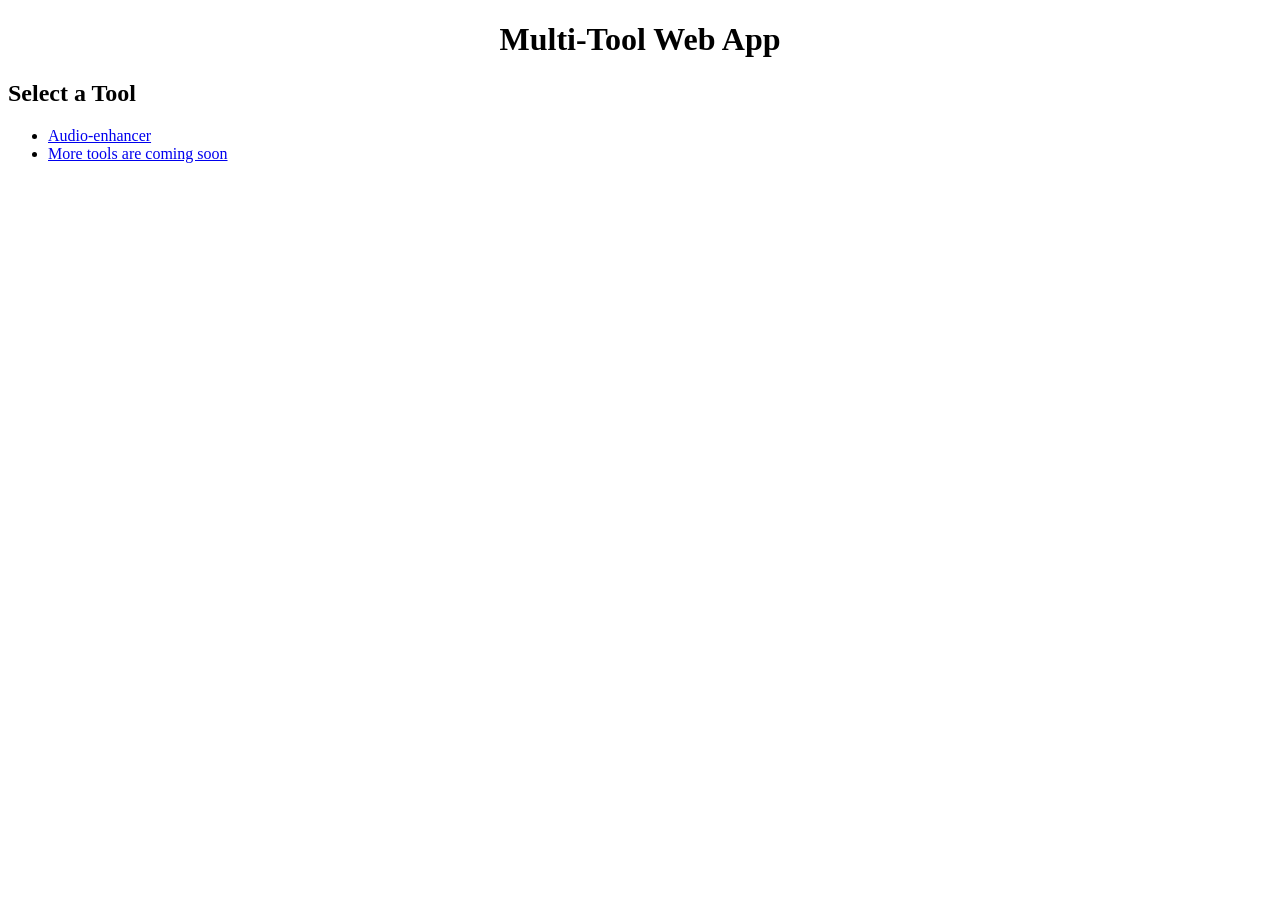
<file: index.html>
<!DOCTYPE html>
<html>
<head>
    <meta charset="UTF-8">
    <meta name="viewport" content="width=device-width, initial-scale=1.0">
    <title>Multi-Tool Web App</title>
<link rel="stylesheet" href="index.css">
</head>
<body>
    <header>
        <h1>Multi-Tool Web App</h1>
        </header>
        <!--HomePage Dashboard-->
        </main>
        <section id="Home">
        <h2> Select a Tool </h2>
        <nav>
            <ul>
                <li><a href="Audio-Enhancer.html">Audio-enhancer</a></li>
                <li><a href="#coming-soon">More tools are coming soon</a></li>
            </ul>
        </nav>
        </main>
        </section>
</body>
</html>
</file>
<file: index.css>
/*header alignment and spacing*/
header
{
  text-align: center; /*pushes content below header down*/
}
/* Remove the space brfore [for=...] */
label[for="audio-file"]
{
  font-size: 20px;
  font-weight: bold;
  margin-bottom:10px;
}
/*style the file button directly*/
input[type="file"]
{
  font-size:18px;
  padding: 8px;
}
/*back link styling*/
header nav a 
{
 display:block;
 width:50%; /*takes up 50% of the screen width*/
 box-sizing: border-box; /* ensure padding stays inside the 50% width*/
  margin-top: 10px;
  padding: 8px 12px; /*give the link a clickable box area*/
  background-color:#e2e8f0;
  color: #1e293b;
  text-decoration:none;
  border-radius:4px;
  font-size:18px;
  text-align:left;
}
/*Audio-Enhancer section container*/
section#audio-enhancer
{
  max-width:500px;
  margin:25px auto 0 auto; /* centers card horizontally */
  padding: 24px;/*inside spacing for the card container */
  background-color:#808080;
  border-radius:30px;
  box-shadow:  0px 4px 20px 0px; /*0 4px 6px rgba(0,0,0,0.1);*/
}
/*styling the heading inside the section card*/
section#audio-enhancer h2
{
  color:#ffffff; /*change the text color to white for constrast against grey background*/
  margin-top:0; /* remove default top gap above the heading */
  margin-bottom:20px; /*adds vertical space elow the hewding*/
  font-size:24px;
}
/*styling the upload label inside the card*/
section#audio-enhancer label[for="audio-file"]
{
  color:#ffffff;/* make the label text white*/
  font-size:18px;
  font-weight: bold;
  margin-bottom: 10px;
  display: block; /* forces the choose file button onto a new line below the text*/
}
/*styling the file input button*/
section#audio-enhancer input[for="file"]
{
  color:#ffffff; /* make file name text readable on dark background*/
  font-size:16px;
  padding:6px 0;
}
/*player section container inside the grey card*/
#player-section
{
  margin-top:20px;
  padding-top:20px;
  border-top:2px solid #ffffff; /*separates upload area from audio controls*/
}
/*headings for orginal Audio and Enhanced Audio*/
#player-section h3
{
  color:#ffffff;
  font-size: 18px;
  margin-bottom: 8px;
}
/*audio player elements*/
#player-section audio
{
  width:100%;
  margin-bottom: 15px;
}
/*volume slider style*/
#player-section label[for="volume-slider"]
{
  color:#ffffff;
  font-size:16px;
  display:inline-block;
  margin-bottom:8px;
}
#player-section input[type="range"]
{
  width:100%; /*makes volume slider full width*/
  cursor:pointer;
}
</file>
